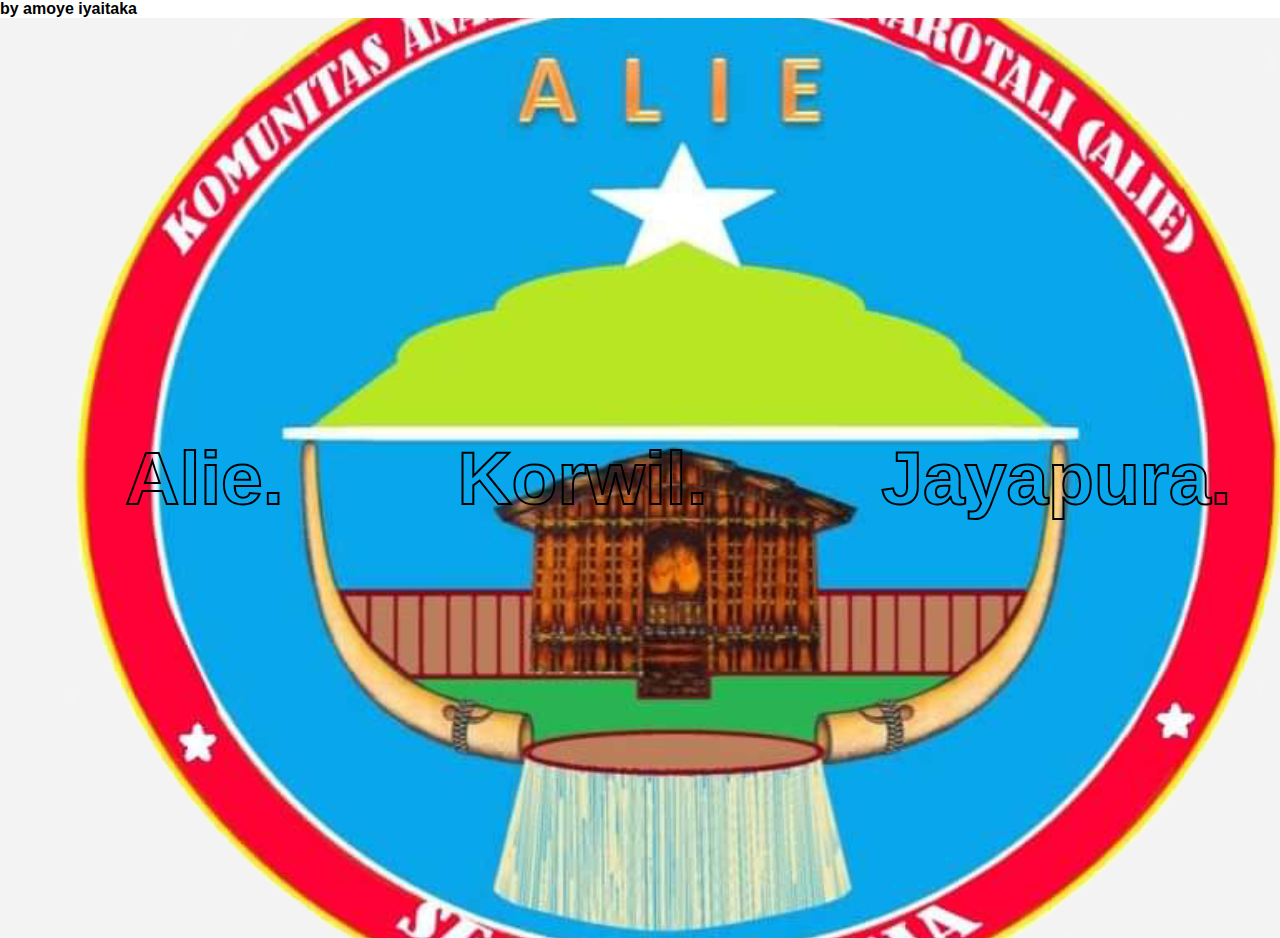
<file: index.html>
<!DOCTYPE html>
<html>
    <head>
        <meta name="viwqport" content="width=device-width, initial-scale=1.0">
        <title>Craative image gallery - easy tutorialis</title>
        <link rel="stylesheet" href="style.css">
        <h4>by amoye iyaitaka</h4>

</head>
<body>

    <div class="hero">
        <h1>Alie.</h1>
        <h1>Korwil.</h1>
        <h1>Jayapura.</h1>
        <div class="img-box"></div>
        
    </div>
     


</body>
</html>
</file>
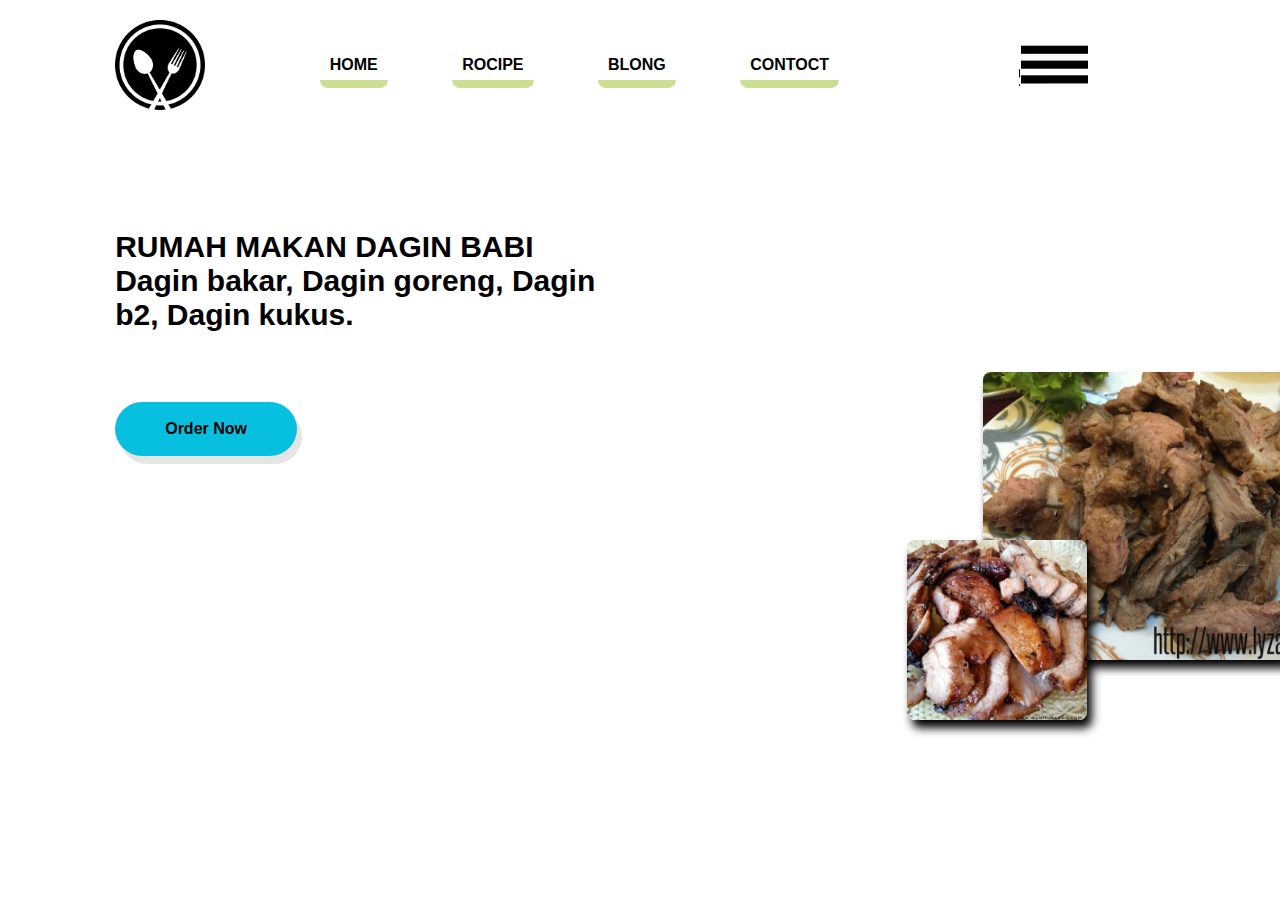
<file: images/index.html>
<!DOCTYPE html>
<html>
    <head>

        <meta name="viewport" content="width=davice-width, initial-scale=1.o">
        <title> web desain - esay tutorial youtube</title>
        <link rel="stylesheet" href="style.css">


    </head>
    <body>
        
        <div class="hero">
            <nav>
                <img src="images/logo.png" class="logo">
                    <ul>
                        <li><a href="#">HOME</a></li>
                        <li><a href="#">ROCIPE</a></li>
                        <li><a href="#">BLONG</a></li>
                        <li><a href="#">CONTOCT</a></li>
                    </ul>
                <img src="images/utama.png" class="menu-img">
            </nav>
            <div class="row">
                <div class="col">
                   <h1>RUMAH MAKAN DAGIN BABI<br>Dagin bakar, Dagin goreng, Dagin b2, Dagin kukus.</h1>
                   <a href="#">Order Now</a> 

                </div>
                <div class="col"></div>
                    <img src="images/widago.jpg" class="feature-img">
                    <img src="images/wiyagoo.jpeg" class="thumbnail-img">



            </div>
        </div>
    </body>
</html>
</file>
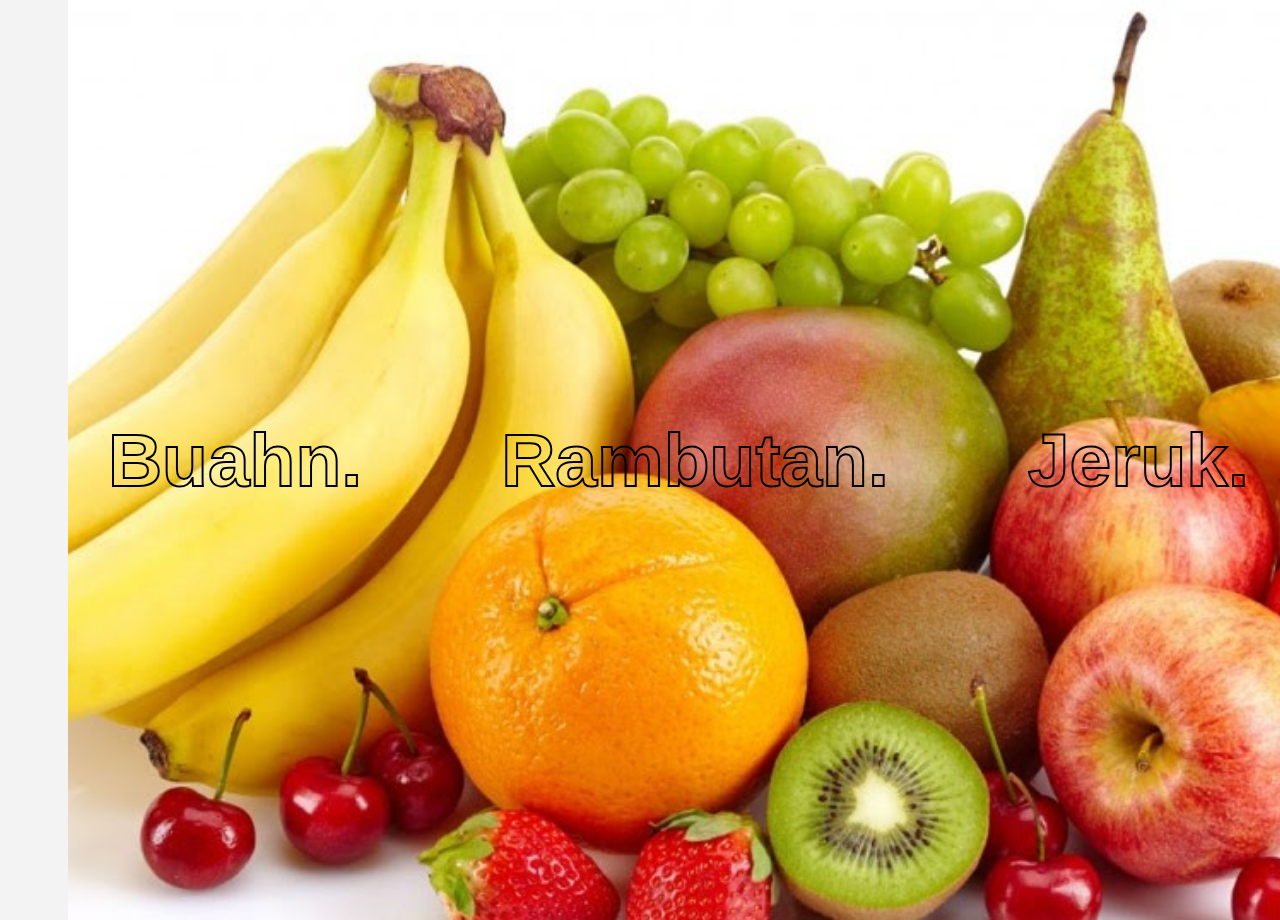
<file: sacode-e-commen-tugasday03-projek/index.html>
<!DOCTYPE html>
<html>
    <head>
        <meta name="viwqport" content="width=device-width, initial-scale=1.0">
        <title>Craative image gallery - easy tutorialis</title>
        <link rel="stylesheet" href="style.css">

</head>
<body>

    <div class="hero">
        <h1>Buahn.</h1>
        <h1>Rambutan.</h1>
        <h1>Jeruk.</h1>
        <div class="img-box"></div>


    </div>



</body>
</html>
</file>
<file: style.css>
*{

    margin: 0;
    padding: 0;
    font-family: 'poppins', sans-serif;

}
.hero{
    width: 100%;
    height: 100vh;
    background: #f3f3f3;
    padding: 10px 3%;
    position: relative;
    display: flex;
    align-items: center;
    justify-content: space-around; 
}

.hero h1{
    font-size: 75px;
    position: relative;
    z-index: 2;
    -webkit-text-fill-color: transparent;
    -webkit-text-stroke: 2px #000;
    cursor: pointer;
    transition: transform 0.5s;

}

.hero h1:hover{
    -webkit-text-fill-color: #000;
    transform: translateY(-10px);

}
.img-box{
    position: absolute;
    top: 10;
    right: 100;
    height: 100%;
    width: 90%;
    background-image: url(images/ediga.png);
    background-size: cover;
    background-position: center;
    transition: background-image 3s;

}
.hero h1:nth-child(1):hover ~ .img-box{
    background-image: url(images/wiyago.JPG);

}
.hero h1:nth-child(2):hover ~ .img-box{
    background-image: url(images/widago.JPG);

}
.hero h1:nth-child(3):hover ~ .img-box{
    background-image: url(images/wiiiyago.JPG);

}
</file>
<file: images/style.css>
*{
    margin: 0;
    padding: 0;
    box-sizing: border-box;
    font-family: 'poppin', sans-serif;
}
.hero{
    width: 94%;
    height: 100vh;
    padding: 20px 9%;
}

nav{
    width: 100%;
    display: flex;
    align-items: center;
    justify-content: space-between;
}

nav .logo{
    width: 90px;
    counter: pointer;

}

nav .menu-img{
    width: 69px;
    cursor: pointer;
}

nav ul{
    flex: 1;
    text-align: right;
    margin-right: 150px;
} 

nav ul li{
    list-style: none;
    display: inline-block;
    margin: 10px 30px;
}

nav ul li a{
    text-decoration: none;
    color: rgb(0, 0, 0);
    font-weight: 700;
    position: relative;
    padding: 10px;
}

nav ul li a::before{
    content: '';
    width: 100%;
    height: 8px;
    background: #cbdf94;
    position: absolute;
    z-index: -1;
    left: 0;
    bottom: -5px;
    border-bottom-left-radius: 8px;
    border-bottom-right-radius: 8px;
    transition: height 0.5s;
}

nav ul li a:hover:before{
    height: 85px;
}
.row{
    display: flex;
    flex-wrap: wrap;
}
.col{
    flex-basis: 50%;
    position: relative;
}
.feature-img{
    width: 30%;
    margin-top: 10%;
    position: absolute;
    bottom: 240px;
    left: 26cm;
    border-radius: 8px;
    box-shadow: 5px 8px 10px rgb(0, 0, 0);
}

.thumbnail-img{
    width: 180px;
    position: absolute;
    bottom: 180px;
    left: 24cm;
    border-radius: 8px;
    box-shadow: 5px 8px 10px rgb(0, 0, 0);
}

.col h1{
    margin-top: 120px;
    font-size: 30px;
    font-weight: 600;
}

.col a{
    text-decoration: none;
    padding: 18px 50px;
    border-radius: 30px;
    background: rgb(7, 192, 224);
    display: inline-block;
    color:rgb(0, 0, 0);
    font-weight: 700;
    margin-top: 70px;
    box-shadow: 5px 8px rgb(0, 0, 0, 0.1);

}
</file>
<file: sacode-e-commen-tugasday03-projek/style.css>
*{

    margin: 0;
    padding: 0;
    font-family: 'poppins', sans-serif;

}
.hero{
    width: 100%;
    height: 100vh;
    background: #f3f3f3;
    padding: 10px 3%;
    position: relative;
    display: flex;
    align-items: center;
    justify-content: space-around; 
}

.hero h1{
    font-size: 75px;
    position: relative;
    z-index: 2;
    -webkit-text-fill-color: transparent;
    -webkit-text-stroke: 2px #000;
    cursor: pointer;
    transition: transform 0.5s;

}

.hero h1:hover{
    -webkit-text-fill-color: #000;
    transform: translateY(-10px);

}
.img-box{
    position: absolute;
    top: 10;
    right: 100;
    height: 100%;
    width: 90%;
    background-image: url(images/utama.jpg);
    background-size: cover;
    background-position: center;
    transition: background-image 3s;

}
.hero h1:nth-child(1):hover ~ .img-box{
    background-image: url(images/nonas.png);

}
.hero h1:nth-child(2):hover ~ .img-box{
    background-image: url(images/ramb.png);

}
.hero h1:nth-child(3):hover ~ .img-box{
    background-image: url(images/jeruk.png);

}
</file>
